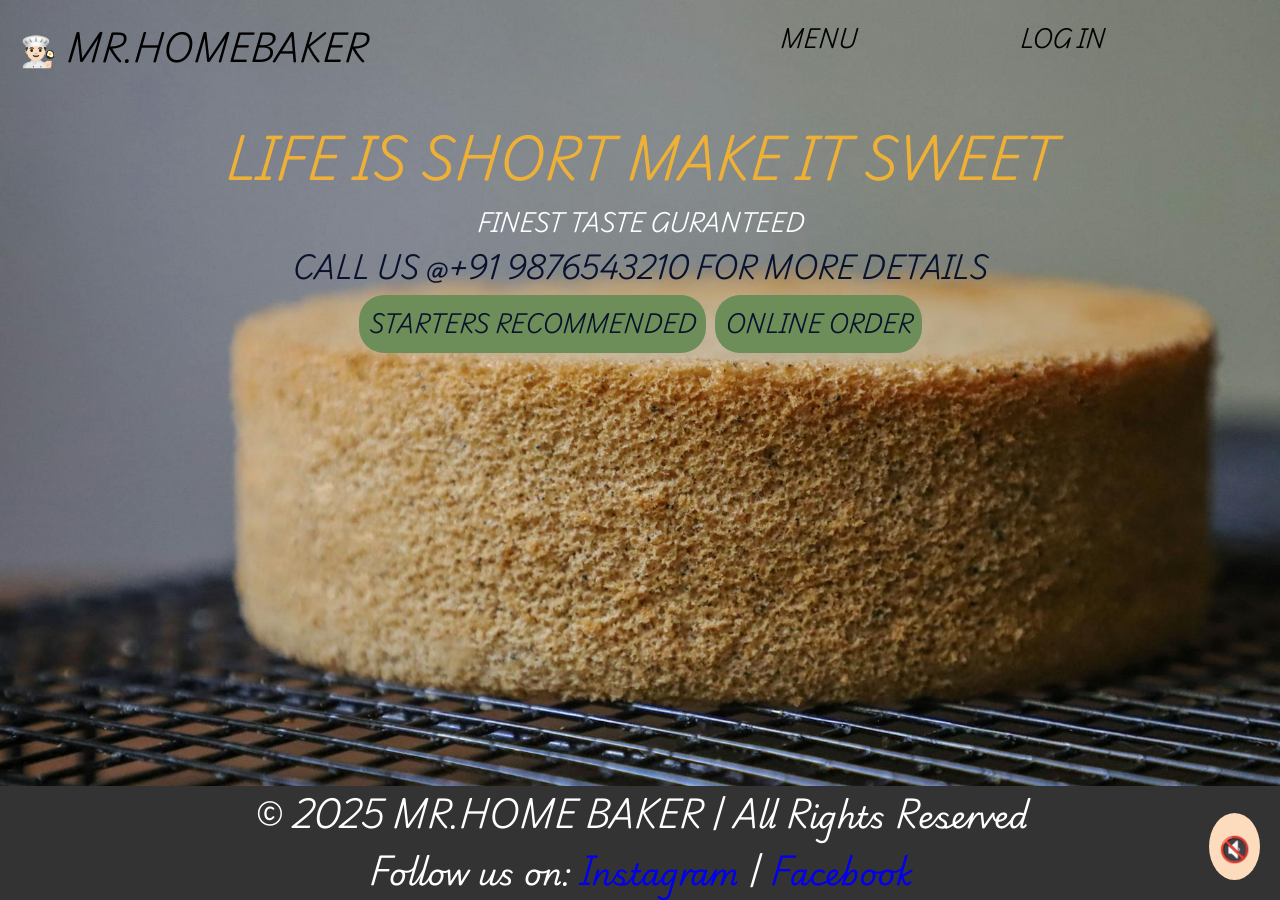
<file: index.html>
<!DOCTYPE html>
<html lang="en">
<head>
    <meta charset="UTF-8">
    <meta name="viewport" content="width=device-width, initial-scale=1.0">
    <title>MR.HOME BAKER</title>
    <link rel="stylesheet" href="style.css">
    <link rel="preconnect" href="https://fonts.googleapis.com">
<link rel="preconnect" href="https://fonts.gstatic.com" crossorigin>
<link href="https://fonts.googleapis.com/css2?family=Playwrite+AU+SA:wght@100..400&display=swap" rel="stylesheet">
</head>
<body>
    <div class="head" id="landing">
        
        <header>
            <a href="">👨🏻‍🍳 MR.HOMEBAKER </a>
        </header>
        <nav>
            <a href="C:\Users\saravanan ramesh\Desktop\web project\menu.html">MENU</a>
            <a href="C:\Users\saravanan ramesh\Desktop\web project\login.html">LOG IN</a>
        </nav>

        
    </div>
    <div class="content">
        <h2>LIFE IS SHORT MAKE IT SWEET</h2>
        <h6>FINEST TASTE GURANTEED</h6>
        <h5>CALL US @+91 9876543210 FOR MORE DETAILS</h5>

        <div class="button">
      
            <a class="s" href="C:\Users\saravanan ramesh\Desktop\web project\onlineod.html">STARTERS RECOMMENDED</a>
           <a class="s" href="https://wa.me/919876543210" target="_blank">ONLINE ORDER</a>
       
        

         

    </div>
    
    
    <footer>
        <p>© 2025 MR.HOME BAKER | All Rights Reserved</p>
        <p>Follow us on:
            <a href="#">Instagram</a> |
            <a href="#">Facebook</a>
        </p></footer>
        <div id="music-control">
            <button id="music-btn">🔇</button>
            <audio id="bg-music" loop>
              <source src="C:\Users\saravanan ramesh\Desktop\web project\lofi-sample-if-i-cant-have-you-330746.mp3" type="audio/mpeg" />
              
            </audio>
          </div>

          <script>
            const music = document.getElementById('bg-music');
            const musicBtn = document.getElementById('music-btn');
            let isPlaying = false;
          
            musicBtn.addEventListener('click', () => {
              if (isPlaying) {
                music.pause();
                musicBtn.textContent = '🔇';
              } else {
                music.play();
                musicBtn.textContent = '🔊';
              }
              isPlaying = !isPlaying;
            });
          </script>
</body>
</html>
</file>
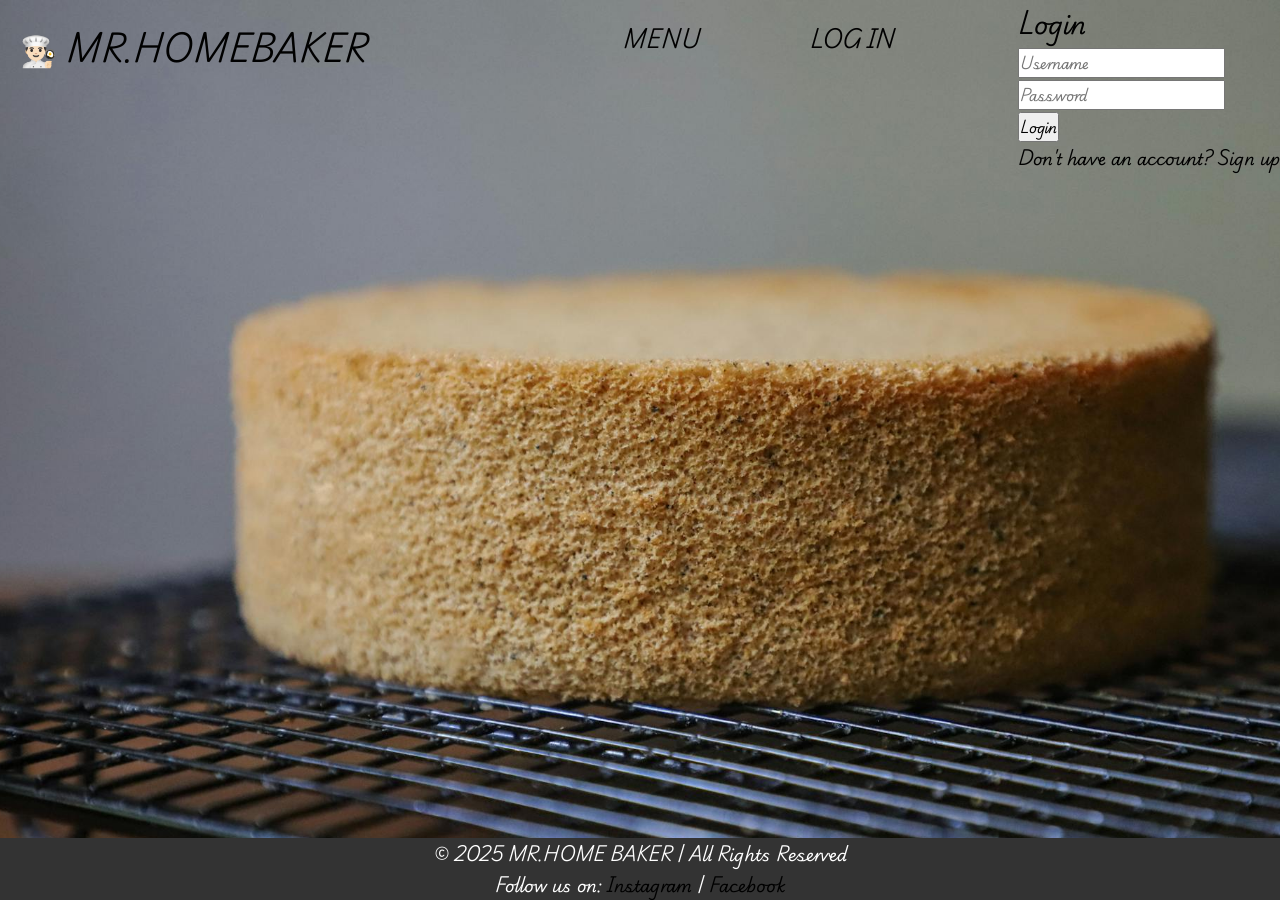
<file: login.html>
<!DOCTYPE html>
<html lang="en">
<head>
    <meta charset="UTF-8">
    <meta name="viewport" content="width=device-width, initial-scale=1.0">
    <title>MR.HOME BAKER</title>
    <link rel="stylesheet" href="style.css">
    <link rel="preconnect" href="https://fonts.googleapis.com">
<link rel="preconnect" href="https://fonts.gstatic.com" crossorigin>
<link href="https://fonts.googleapis.com/css2?family=Playwrite+AU+SA:wght@100..400&display=swap" rel="stylesheet">
</head>
<body>
    <style>
        *{
    padding: 0px;
    margin: 0px;
    box-sizing: border-box;
    

    font-family: "Playwrite AU SA", cursive;
    font-optical-sizing: auto;
    font-weight: weight;
    font-style: normal;
  
    

}
.content a{
    text-decoration: none;
}

.head a{
    text-decoration: none;
    color: black;
    font-size: 20;
}
.head header a{
    color: black;
    font-size: 30px;
}

img{
    background-size: cover;
    background-position:center ;
    height: 70vh;
    width: 100%;
}
body{
    background-image: url("ss.jpg");
    background-size: cover;
    background-position: center;
    background-repeat: no-repeat;
    width: 100%;
    height: 100vh;
}

.head{
    display: flex;
    
}
header{
    flex: 3;
    font-size: 30px;
    display: flex;
    padding: 20px;
    font-weight: bolder;
}
nav{
    display: flex;
    flex: 2;
    padding: 20px;
    padding: 20px;
    font-size: 20px;
    font-weight: bolder;
}
nav a{
    flex:2;
}

    

nav a:hover{
    color:white ;
    
}

footer {
    background-color: #333;
    width: 100%;
    color: white;
    text-align: center;
    
    position: absolute;
    bottom: 0;
    

}
/* Tablet devices (768px and below) */
@media (max-width: 768px) {
    header, nav {
        flex-direction: column;
        align-items: center;
        text-align: center;
    }

    .head {
        flex-direction: column;
        align-items: center;
    }

    nav a {
        margin: 10px 0;
        font-size: 18px;
    }

    .content {
        font-size: 24px;
        padding: 20px;
    }

    .s {
        width: 60%;
        margin: 10px auto;
    }

    .button {
        display: flex;
        flex-direction: column;
        align-items: center;
    }
}

/* Mobile devices (480px and below) */
@media (max-width: 480px) {
    header {
        font-size: 24px;
    }

    .head header a {
        font-size: 24px;
    }

    nav {
        font-size: 16px;
    }

    .content {
        font-size: 20px;
    }

    h2, h5, h6 {
        font-size: 18px;
    }

    .s {
        font-size: 16px;
        padding: 8px;
        width: 80%;
    }

    footer {
        font-size: 14px;
        padding: 10px;
    }
}


    </style>

    <div class="head" id="landing">
        
        <header>
            <a href="">👨🏻‍🍳 MR.HOMEBAKER </a>
        </header>
        <nav>
            <a href="http://">MENU</a>
            <a href="http://">LOG IN</a>
        </nav>
        <div class="login-container">
            <h2>Login</h2>
            <form action="#" method="POST">
              <div class="input-group">
                <input type="text" placeholder="Username" required />
              </div>
              <div class="input-group">
                <input type="password" placeholder="Password" required />
              </div>
              <button type="submit">Login</button>
              <p class="signup-link">Don't have an account? <a href="#">Sign up</a></p>
            </form>
          </div>
       
        </body>
        </html>
        
        
    
    
    
    
    <footer>
        <p>© 2025 MR.HOME BAKER | All Rights Reserved</p>
        <p>Follow us on:
            <a href="#">Instagram</a> |
            <a href="#">Facebook</a>
        </p></footer>
    
</body>
</html>
</file>
<file: style.css>
*{
    padding: 0px;
    margin: 0px;
    box-sizing: border-box;
    

    font-family: "Playwrite AU SA", cursive;
    font-optical-sizing: auto;
    font-weight: weight;
    font-style: normal;
  
    

}
.content a{
    text-decoration: none;
}

.head a{
    text-decoration: none;
    color: black;
    font-size: 20;
}
.head header a{
    color: black;
    font-size: 30px;
}

img{
    background-size: cover;
    background-position:center ;
    height: 70vh;
    width: 100%;
}
body{
    background-image: url("ss.jpg");
    background-size: cover;
    background-position: center;
    background-repeat: no-repeat;
    width: 100%;
    height: 100vh;
}

.head{
    display: flex;
    
}
header{
    flex: 3;
    font-size: 30px;
    display: flex;
    padding: 20px;
    font-weight: bolder;
}
nav{
    display: flex;
    flex: 2;
    padding: 20px;
    padding: 20px;
    font-size: 20px;
    font-weight: bolder;
}
nav a{
    flex:2;
}
.content{
    display: flex;
    flex-direction: column;
    height: 30vh;
    justify-content: center;
    text-align:center ;
    font-size: 30px;
    color: #EFB036;
}
h5{
    color: #09122C;
    font-weight: bold;
}
h6{
    color: white;
    font-weight: bolder;
    padding: 2px;
}
    
.s{
    width:10%;
    background-color: #6E8E59;
    padding: 10px;
    color:#09122C;
    font-weight: bold;
    border-radius: 25px;
    font-size: 20px;

}
nav a:hover{
    color:white ;
    
}
.button{
    display: inline-block;
    align-items: center;
}
footer {
    background-color: #333;
    width: 100%;
    color: white;
    text-align: center;
    
    position: absolute;
    bottom: 0;
    

}
/* Tablet devices (768px and below) */
@media (max-width: 768px) {
    header, nav {
        flex-direction: column;
        align-items: center;
        text-align: center;
    }

    .head {
        flex-direction: column;
        align-items: center;
    }

    nav a {
        margin: 10px 0;
        font-size: 18px;
    }

    .content {
        font-size: 24px;
        padding: 20px;
    }

    .s {
        width: 60%;
        margin: 10px auto;
    }

    .button {
        display: flex;
        flex-direction: column;
        align-items: center;
    }
}

/* Mobile devices (480px and below) */
@media (max-width: 480px) {
    header {
        font-size: 24px;
    }

    .head header a {
        font-size: 24px;
    }

    nav {
        font-size: 16px;
    }

    .content {
        font-size: 20px;
    }

    h2, h5, h6 {
        font-size: 18px;
    }

    .s {
        font-size: 16px;
        padding: 8px;
        width: 80%;
    }

    footer {
        font-size: 14px;
        padding: 10px;
    }
}
#music-control {
    position: fixed;
    bottom: 20px;
    right: 20px;
    z-index: 1000;
  }
  #music-btn {
    font-size: 25px;
    padding: 10px;
    border-radius: 50%;
    background-color: #fddcbe;
    color: #333;
    border: none;
    cursor: pointer;
  }
  #music-btn:hover {
    background-color: #e3a36f;
  }
</file>
